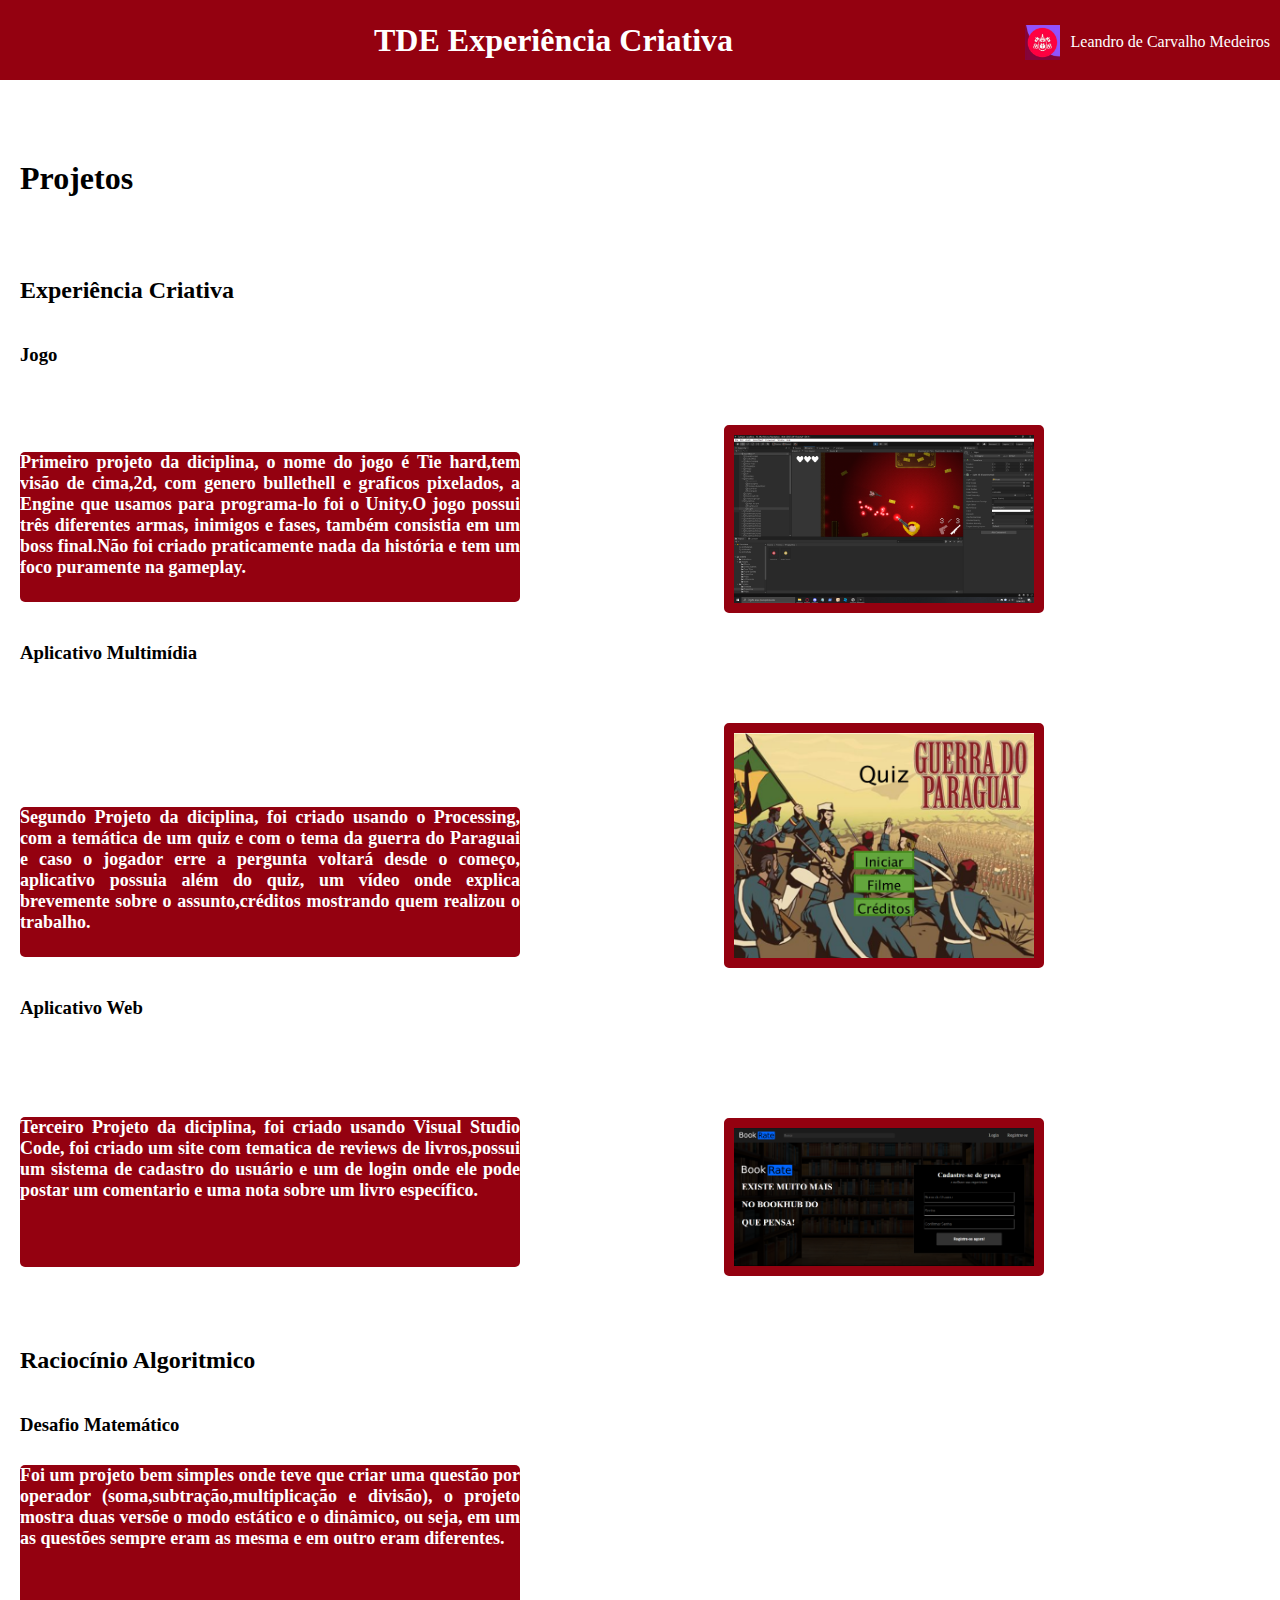
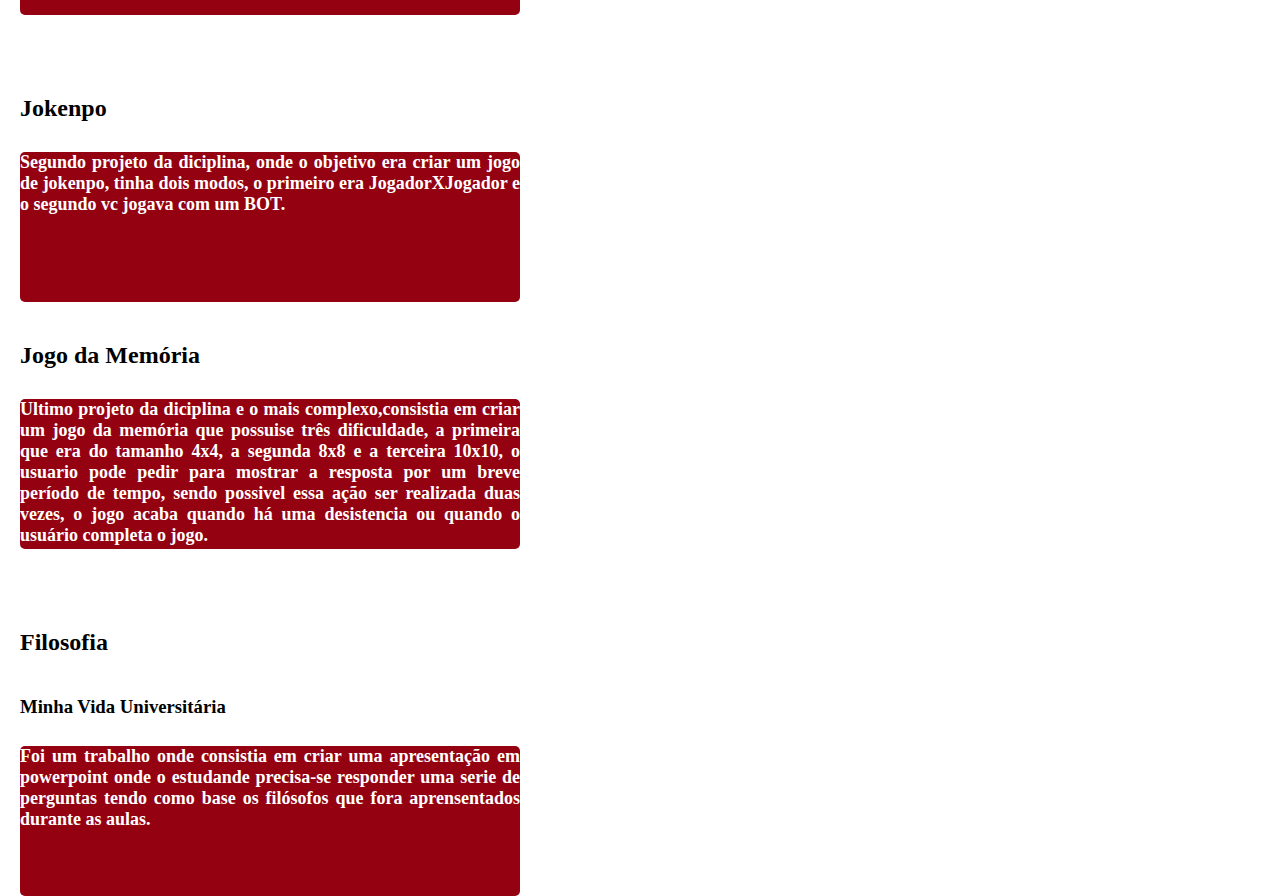
<file: index.html>
<!DOCTYPE html>
<html lang="en">
<head>
    <link rel="stylesheet" type="text/css" href="main.css">
    <title>TDE</title>
</head>
<body>
    <div id = "cabecalho">
        <div id = "menu">
            <img src = "./img/logo.jpeg" class = 'logo'>
            <h1 class="titulo">TDE Experiência Criativa</h1>
            <ul>
                <li>Leandro de Carvalho Medeiros</li>
                
            </ul>
        </div>
    </div>
    
    <h1 class = 'titulo1'>Projetos</h1>
    <h2 class="titulo1">Experiência Criativa</h2>
    <h3 class="subtitulo">Jogo</h3>
    <div>
        <div class="boxtext">Primeiro projeto da diciplina, o nome do jogo é Tie hard,tem visão de cima,2d, com genero bullethell e graficos pixelados, a Engine que usamos para programa-lo foi o Unity.O jogo possui três diferentes armas, inimigos e fases, também consistia em um boss final.Não foi criado praticamente nada da história e tem um foco puramente na gameplay. </div>
        <img src="./img/Tie Hard.png" class = imagem>
    </div>
    <h3 class="subtitulo">Aplicativo Multimídia</h3>
    <div>
        <div class="boxtext">Segundo Projeto da diciplina, foi criado usando o Processing, com a temática de um quiz e com o tema da guerra do Paraguai e caso o jogador erre a pergunta voltará desde o começo, aplicativo possuia além do quiz, um vídeo onde explica brevemente sobre o assunto,créditos mostrando quem realizou o trabalho. </div> 
        <img src="./img/quizCapa.png" class="imagem">
    </div>
    <h3 class="subtitulo">Aplicativo Web</h3>
    <div>
        <div class="boxtext"> Terceiro Projeto da diciplina, foi criado usando Visual Studio Code, foi criado um site com tematica de reviews de livros,possui um sistema de cadastro do usuário e um de login onde ele pode postar um comentario e uma nota sobre um livro específico.</div>
        <img src="./img/projetoEX3.png" class="imagem imagem2">
    </div>
    <h2 class ='titulo1'>Raciocínio Algoritmico</h2>
    
    <h3 class="subtitulo">Desafio Matemático</h3>
    <div class="boxtext">Foi um projeto bem simples onde teve que criar uma questão por operador (soma,subtração,multiplicação e divisão), o projeto mostra duas versõe o modo estático e o dinâmico, ou seja, em um as questões sempre eram as mesma e em outro eram diferentes.</div> 
    
    <h2 class="titulo1">Jokenpo</h2>
    <div class="boxtext">Segundo projeto da diciplina, onde o objetivo era criar um jogo de jokenpo, tinha dois modos, o primeiro era JogadorXJogador e o segundo vc jogava com um BOT.</div>
    
    <h2 class="subtitulo">Jogo da Memória</h2>
    <div class="boxtext">Ultimo projeto da diciplina e o mais complexo,consistia em criar um jogo da memória que possuise três dificuldade, a primeira que era do tamanho 4x4, a segunda 8x8 e a terceira 10x10, o usuario pode pedir para mostrar a resposta por um breve período de tempo, sendo possivel essa ação ser realizada duas vezes, o jogo acaba quando há uma desistencia ou quando o usuário completa o jogo.</div>

    <h2 class="titulo1">Filosofia</h2>
    <h3 class = 'subtitulo'>Minha Vida Universitária</h3>
    <div class = 'boxtext'>Foi um trabalho onde consistia em criar uma apresentação em powerpoint onde o estudande precisa-se responder uma serie de perguntas tendo como base os filósofos que fora aprensentados durante as aulas.</div>
</body>
</file>
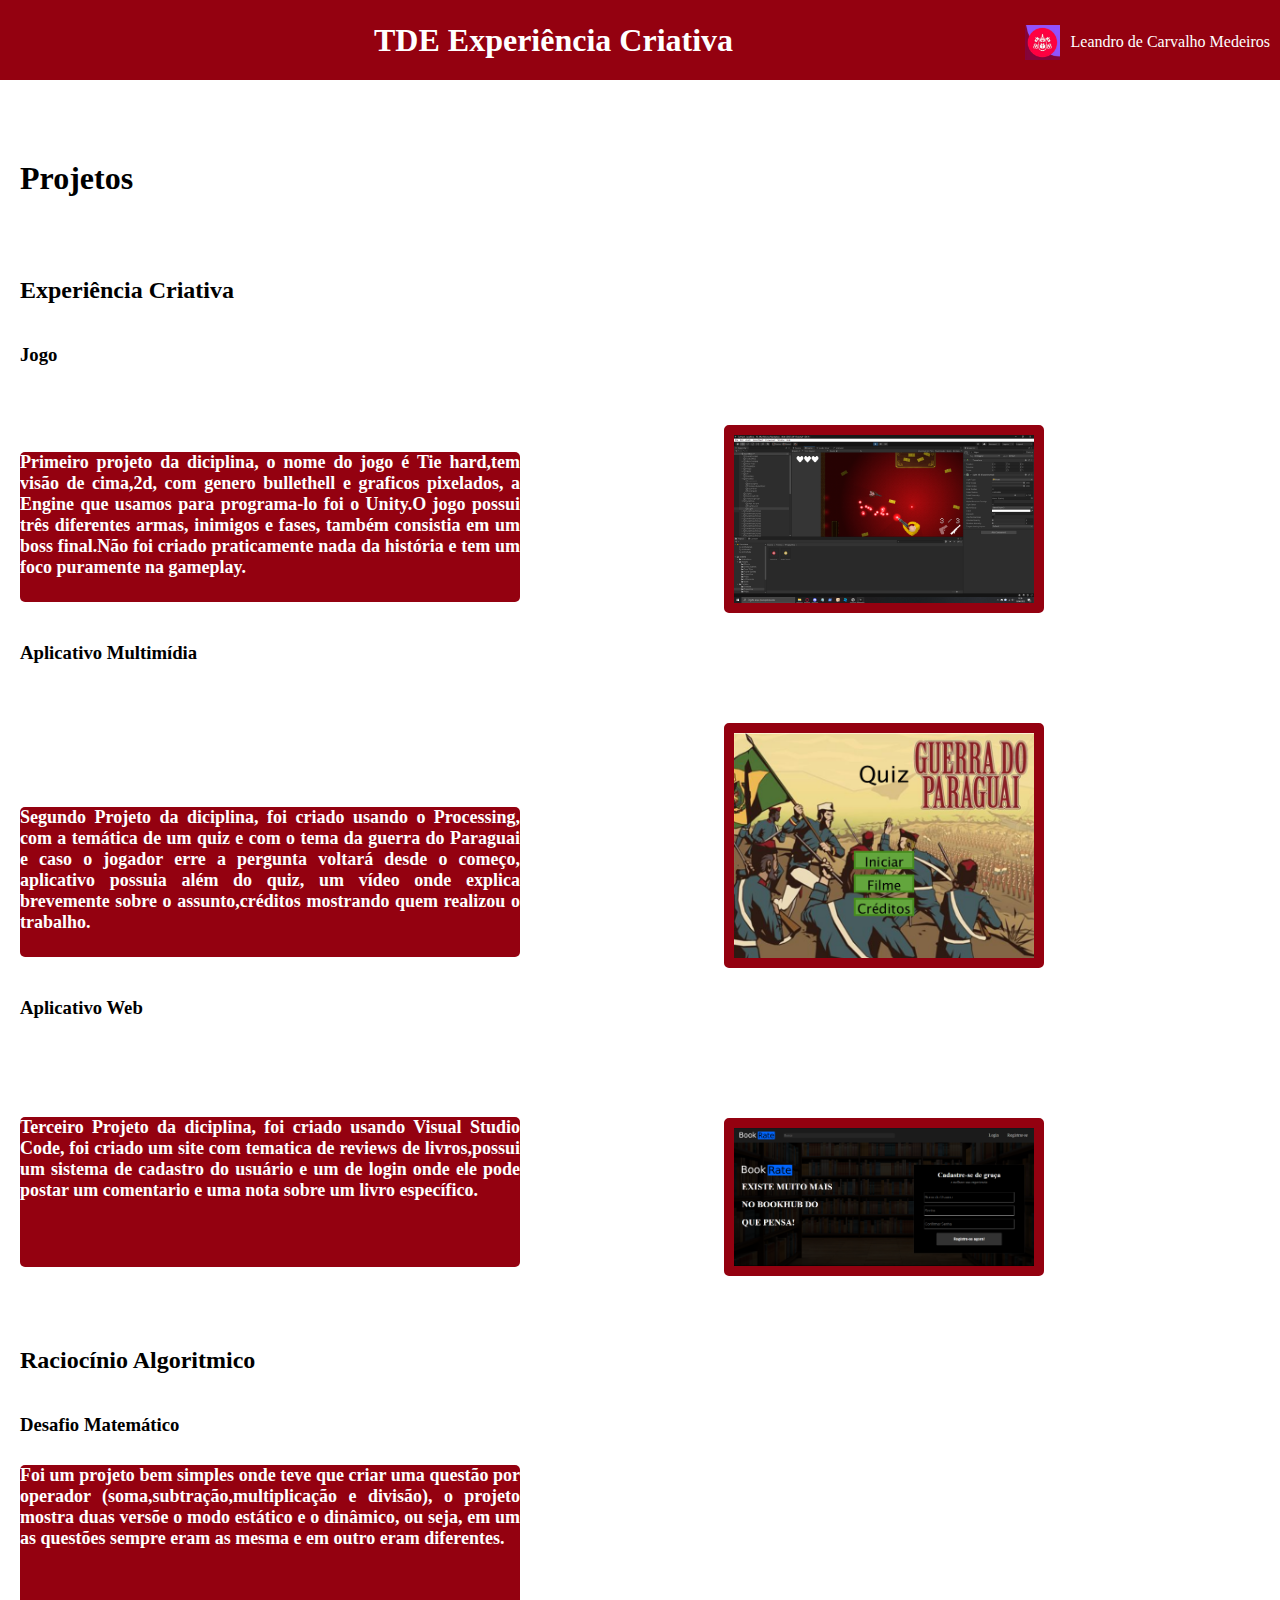
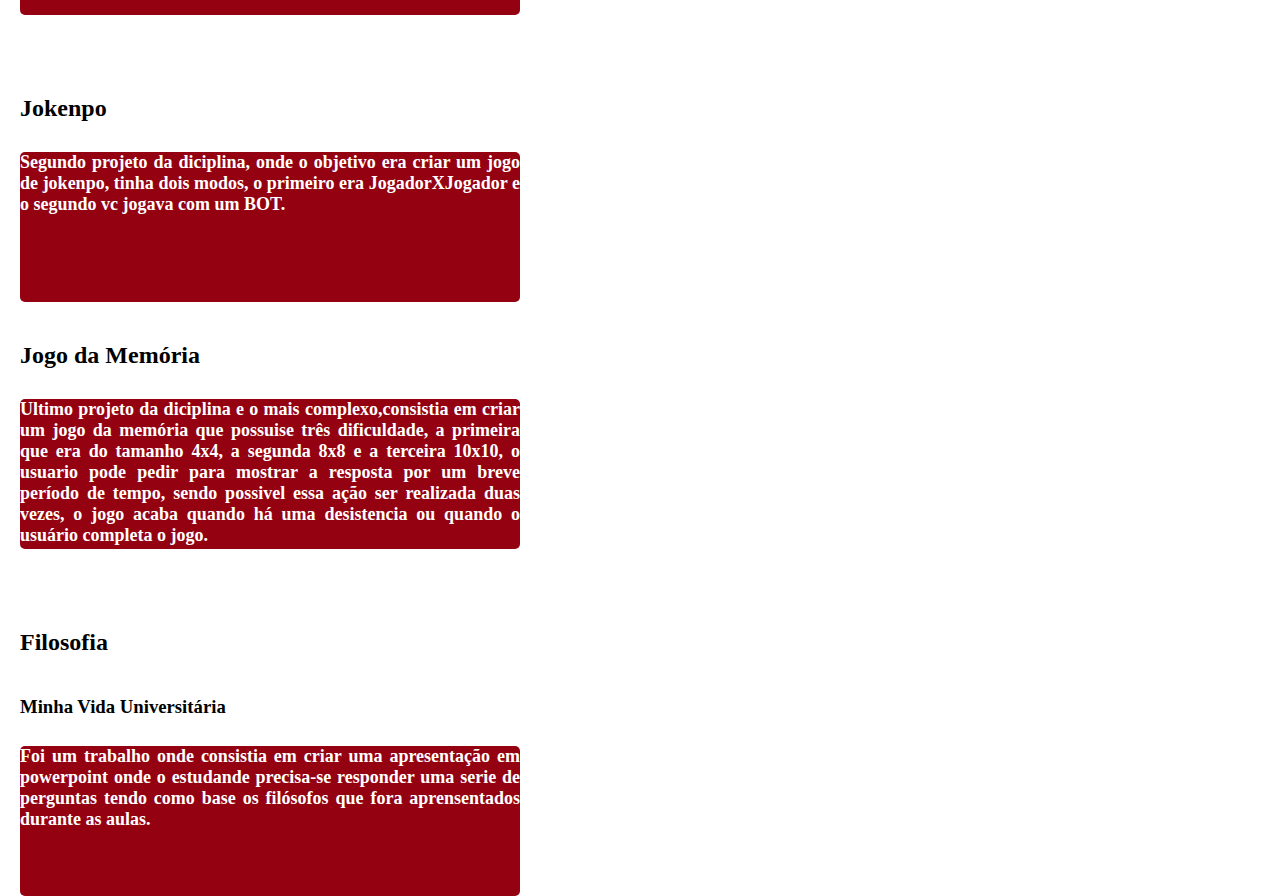
<file: TDEindex.html>
<!DOCTYPE html>
<html lang="en">
<head>
    <link rel="stylesheet" type="text/css" href="TDEmain.css">
    <title>TDE</title>
</head>
<body>
    <div id = "cabecalho">
        <div id = "menu">
            <img src = "./img/logo.jpeg" class = 'logo'>
            <h1 class="titulo">TDE Experiência Criativa</h1>
            <ul>
                <li>Leandro de Carvalho Medeiros</li>
                
            </ul>
        </div>
    </div>
    
    <h1 class = 'titulo1'>Projetos</h1>
    <h2 class="titulo1">Experiência Criativa</h2>
    <h3 class="subtitulo">Jogo</h3>
    <div>
        <div class="boxtext">Primeiro projeto da diciplina, o nome do jogo é Tie hard,tem visão de cima,2d, com genero bullethell e graficos pixelados, a Engine que usamos para programa-lo foi o Unity.O jogo possui três diferentes armas, inimigos e fases, também consistia em um boss final.Não foi criado praticamente nada da história e tem um foco puramente na gameplay. </div>
        <img src="./img/Tie Hard.png" class = imagem>
    </div>
    <h3 class="subtitulo">Aplicativo Multimídia</h3>
    <div>
        <div class="boxtext">Segundo Projeto da diciplina, foi criado usando o Processing, com a temática de um quiz e com o tema da guerra do Paraguai e caso o jogador erre a pergunta voltará desde o começo, aplicativo possuia além do quiz, um vídeo onde explica brevemente sobre o assunto,créditos mostrando quem realizou o trabalho. </div> 
        <img src="./img/quizCapa.png" class="imagem">
    </div>
    <h3 class="subtitulo">Aplicativo Web</h3>
    <div>
        <div class="boxtext"> Terceiro Projeto da diciplina, foi criado usando Visual Studio Code, foi criado um site com tematica de reviews de livros,possui um sistema de cadastro do usuário e um de login onde ele pode postar um comentario e uma nota sobre um livro específico.</div>
        <img src="./img/projetoEX3.png" class="imagem imagem2">
    </div>
    <h2 class ='titulo1'>Raciocínio Algoritmico</h2>
    
    <h3 class="subtitulo">Desafio Matemático</h3>
    <div class="boxtext">Foi um projeto bem simples onde teve que criar uma questão por operador (soma,subtração,multiplicação e divisão), o projeto mostra duas versõe o modo estático e o dinâmico, ou seja, em um as questões sempre eram as mesma e em outro eram diferentes.</div> 
    
    <h2 class="titulo1">Jokenpo</h2>
    <div class="boxtext">Segundo projeto da diciplina, onde o objetivo era criar um jogo de jokenpo, tinha dois modos, o primeiro era JogadorXJogador e o segundo vc jogava com um BOT.</div>
    
    <h2 class="subtitulo">Jogo da Memória</h2>
    <div class="boxtext">Ultimo projeto da diciplina e o mais complexo,consistia em criar um jogo da memória que possuise três dificuldade, a primeira que era do tamanho 4x4, a segunda 8x8 e a terceira 10x10, o usuario pode pedir para mostrar a resposta por um breve período de tempo, sendo possivel essa ação ser realizada duas vezes, o jogo acaba quando há uma desistencia ou quando o usuário completa o jogo.</div>

    <h2 class="titulo1">Filosofia</h2>
    <h3 class = 'subtitulo'>Minha Vida Universitária</h3>
    <div class = 'boxtext'>Foi um trabalho onde consistia em criar uma apresentação em powerpoint onde o estudande precisa-se responder uma serie de perguntas tendo como base os filósofos que fora aprensentados durante as aulas.</div>
</body>
</file>
<file: main.css>
body{
    background: white;
    margin: 0;
}

#cabecalho{
    display: table;
    width: 100%;
    background: rgb(148, 1, 16);
}

#menu{
    max-height: 50px;
    background:rgb(148, 1, 16);
    padding: 10px;
    margin: 5px auto;
    width: 70%;
    float: right;
}

#menu > ul{
    color: white;
    display: table;
    margin: 5px auto;
    padding: 0px;
    float: right;
    margin-top: 8px;
}

#menu > ul > li{
    float:left;
    position:relative;
    bottom: 70px;
}

#menu li{
    list-style: none;
}

.logo{
    max-block-size: 35px;
    float: right;
    position: relative;
    right: 210px;
    top: 10px;
}

.titulo{
    color: white;
    position: relative;
    bottom: 14px;
}

.titulo1{
   margin-top: 80px;
   margin-left: 20px;
}
.subtitulo{
    margin-top: 40px;
    margin-left: 20px;
    
}
.boxtext{
    background: rgb(148, 1, 16);
    color: white;
    height: 150px;
    width: 500px;
    margin-left: 20px;
    font-size: large;
    font-weight: bold;
    border-radius: 5px;
    display:inline-block;
    text-align: justify;
    margin-top: 10px;
}
.imagem{
    width: 300px;
    position: relative;
    top: 40px;
    left: 200px;
    border-style: solid;
    border-width: 10px;
    border-color:rgb(148, 1, 16) ;
    border-radius: 5px;
    
}
.imagem2{
    top:80px;
}
</file>
<file: TDEmain.css>
body{
    background: white;
    margin: 0;
}

#cabecalho{
    display: table;
    width: 100%;
    background: rgb(148, 1, 16);
}

#menu{
    max-height: 50px;
    background:rgb(148, 1, 16);
    padding: 10px;
    margin: 5px auto;
    width: 70%;
    float: right;
}

#menu > ul{
    color: white;
    display: table;
    margin: 5px auto;
    padding: 0px;
    float: right;
    margin-top: 8px;
}

#menu > ul > li{
    float:left;
    position:relative;
    bottom: 70px;
}

#menu li{
    list-style: none;
}

.logo{
    max-block-size: 35px;
    float: right;
    position: relative;
    right: 210px;
    top: 10px;
}

.titulo{
    color: white;
    position: relative;
    bottom: 14px;
}

.titulo1{
   margin-top: 80px;
   margin-left: 20px;
}
.subtitulo{
    margin-top: 40px;
    margin-left: 20px;
    
}
.boxtext{
    background: rgb(148, 1, 16);
    color: white;
    height: 150px;
    width: 500px;
    margin-left: 20px;
    font-size: large;
    font-weight: bold;
    border-radius: 5px;
    display:inline-block;
    text-align: justify;
    margin-top: 10px;
}
.imagem{
    width: 300px;
    position: relative;
    top: 40px;
    left: 200px;
    border-style: solid;
    border-width: 10px;
    border-color:rgb(148, 1, 16) ;
    border-radius: 5px;
    
}
.imagem2{
    top:80px;
}
</file>
